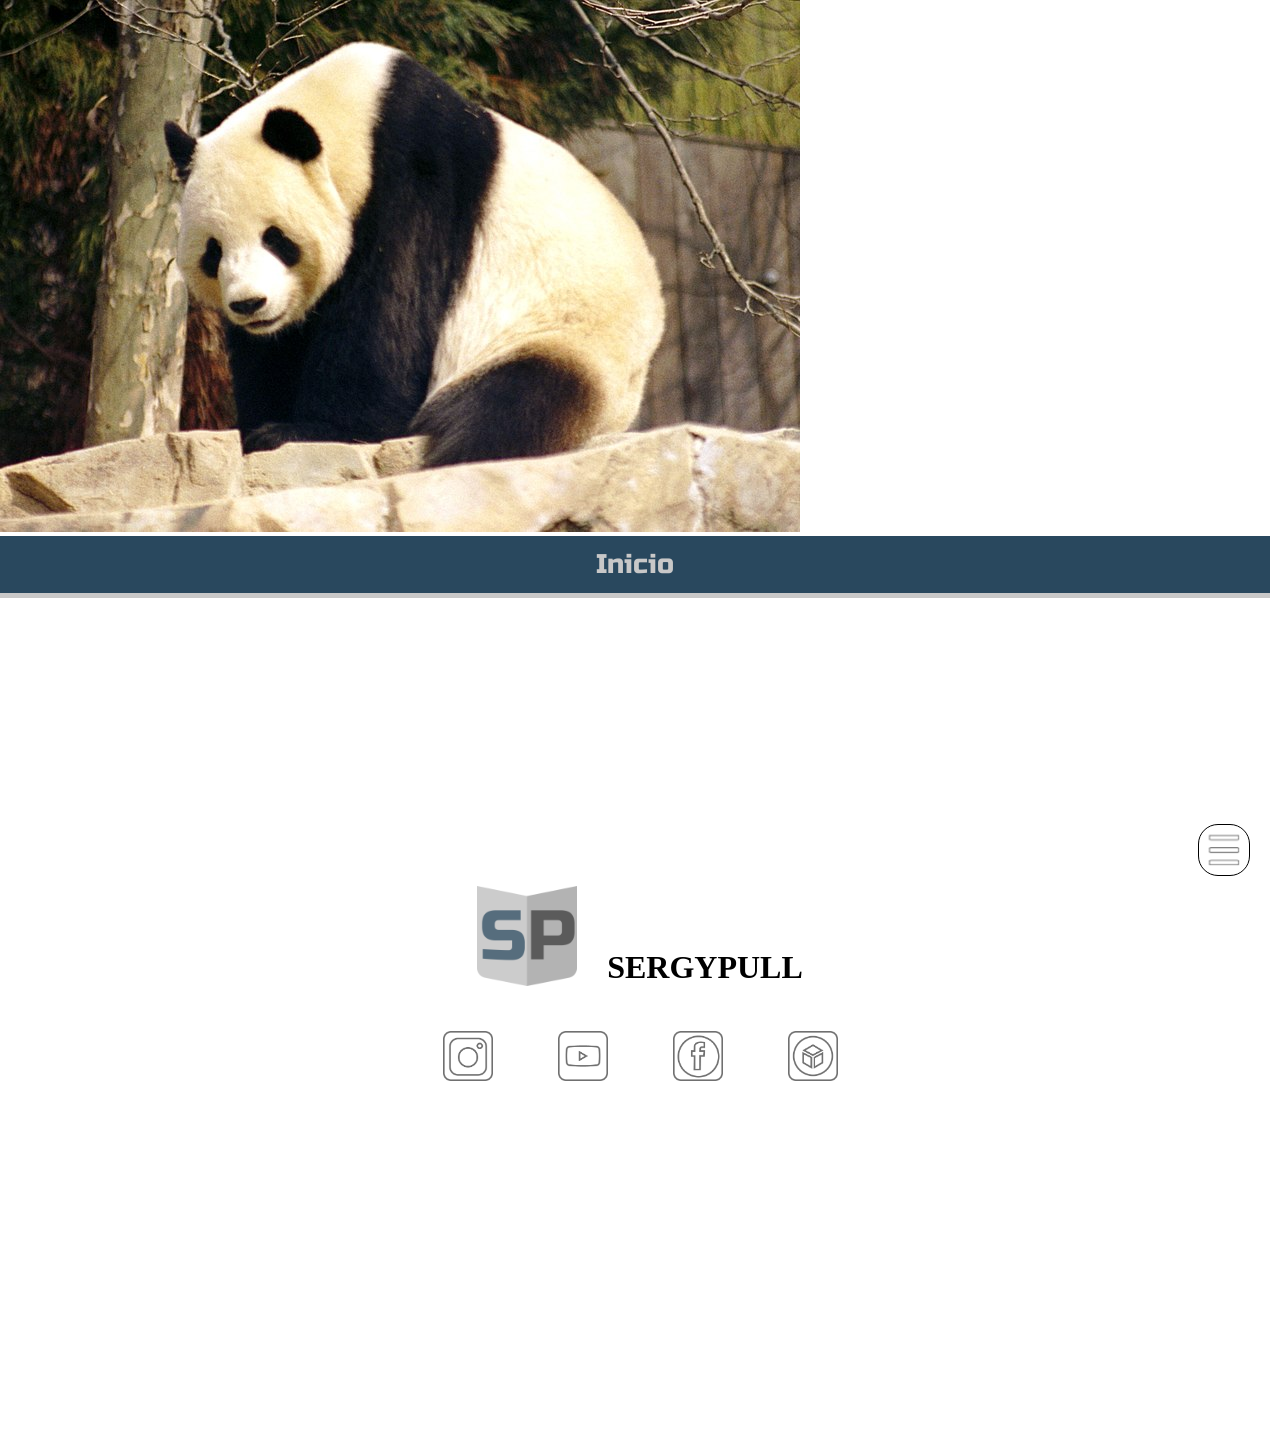
<file: index.html>
<!DOCTYPE html>
<html lang="en">
    <head>
        <title>SERGYPULL</title>
        <!-- META -->
        <meta charset="UTF-8">
        <meta name="viewport" content="width=device-width, initial-scale=1.0">
    
        <link rel="shortcut icon" href="./_resources/main-logo_sergypull.png">
        <!-- CSS SHEETS -->
        <link rel="stylesheet" href="./styles/index.css">
    
        <!-- FONTS -->
    
        <link href="https://fonts.googleapis.com/css2?family=Russo+One&display=swap" rel="stylesheet">
    
    </head>
<body>
    <img src="_resources/Giant_Panda_2004-03-2.jpg" alt="">
    <div id="container" style="background-color: white;"> <!-- for scroll snap -->
        <!-- 1. INTRODUCTION -->
        <div class="container_sections" id="introduction">
            <!-- 1.1 MENU -->    
            <!-- 1.1.1 Bar_pos_MENU-->
            <div id="current_menu">
                <p id="current_menu_text">Inicio</p>
                <div id="bar_menu">
                    <div id="current_bar_menu"></div>
                </div>
            </div>
            <!-- 1.1.2 MENU_Toggle -->
            <div id="menu_toggle">
                <input type="checkbox" name="button_menu" id="menu_dropdown" class="toggle">
                <label for="menu_dropdown" id="menu_dropdown_label">

                        <img class="front menu_dropdown_img WhiteMode" src="_resources/buttons/menu.png" alt="menu_button" >
                        <img class="front menu_dropdown_img DarkMode" src="_resources/buttons/menu_2.png" alt="menu_button_x" style="display: none;">

                        <img class="back menu_dropdown_img WhiteMode" src="_resources/buttons/menu_x.png" alt="menu_button_x">
                        <img class="back menu_dropdown_img DarkMode" src="_resources/buttons/menu_x_2.png" alt="menu_button_x" style="display: none;">
                </label>
            </div>
            <!-- 1.1.3 Content Menu_Toggle -->
            <div id="content_menu_toggle" style="opacity: 0; display: none;">
                <div class="container_sections_menu_toggle">
                <!-- Left DarkMode -->
                    <!-- IMG SOL -->
                    <img src="_resources/buttons/sol.png" alt="" class="img_menu_hidden WhiteMode">
                    <img src="_resources/buttons/sol_2.png" alt="" class="img_menu_hidden DarkMode" style="display: none;">

                    <!-- BALL SLIDER -->
                    <input type="checkbox" name="button_mode_Dark" id="button_mode" class="toggle_2">
                    <label for="button_mode" id="menu_mode_label">
                        <div id="ball"></div>
                    </label>

                    <!-- IMG LUNA -->
                    <img src="_resources/buttons/luna.png" alt="" class="img_menu_hidden WhiteMode">
                    <img src="_resources/buttons/luna_2.png" alt="" class="img_menu_hidden DarkMode" style="display: none;">
                </div>
                <!-- Right language -->
                <div class="container_sections_menu_toggle" id="action_img_language">
                    <img class="language_img WhiteMode" src="_resources/buttons/Idioma.png" alt="">
                    <img class="language_img DarkMode"  src="_resources/buttons/Idioma_2.png" alt="" style="display: none;">
                </div>
            </div>
            <div id="container_language_text" style="display: none;">
                <p class="text_language" id="spanish_language">Español</p>
                <p class="text_language" id="english_language">English</p>
            </div>

            <!-- 1.1 TITLE -->
            <div class="container_sections_intro-boxs" id="introduction_title">
                <img id="introduction_title_logo" src="main-logo_sergypull.png" alt="logo_sergypull">
                <h1 id="introduction_title_text">SERGYPULL</h1>
            </div>

            <!-- 1.2 SOCIALMEDIA -->
            <div class="container_sections_intro-boxs" id="introduction_social-media">
                    <img class="container_sections_intro-boxs_socialmedia_after WhiteMode" src="/_resources/Social_media/after/INSTAGRAM.png" alt="instagram_logo">
                    <img class="container_sections_intro-boxs_socialmedia_after WhiteMode" src="./_resources/Social_media/after/YOUTUBE.png" alt="youtube_logo">
                    <img class="container_sections_intro-boxs_socialmedia_after WhiteMode" src="../_resources/Social_media/after/FACEBOOK.png" alt="facebook_logo">
                    <img class="container_sections_intro-boxs_socialmedia_after WhiteMode" src="_resources/Social_media/after/SKETCHFAB.png" alt="sketchfab_logo">
                    <img class="container_sections_intro-boxs_socialmedia_before DarkMode" style="display: none;" src="_resources/Social_media/before/INSTAGRAM_led.png" alt="instagram_led_logo">
                    <img class="container_sections_intro-boxs_socialmedia_before DarkMode" style="display: none;" src="_resources/Social_media/before/YOUTUBE_led.png" alt="instagram_led_logo">
                    <img class="container_sections_intro-boxs_socialmedia_before DarkMode" style="display: none;" src="_resources/Social_media/before/FACEBOOK_led.png" alt="instagram_led_logo">
                    <img class="container_sections_intro-boxs_socialmedia_before DarkMode" style="display: none;" src="_resources/Social_media/before/SKETCHFAB_led.png" alt="instagram_led_logo">
                </div>
        </div>
        <div class="container_sections" id="last_news"></div>
        <div class="container_sections" id="proyects"></div>
        <div class="container_sections" id="services"></div>
        <div class="container_sections" id="about_me"></div>
        <div class="container_sections" id="contact"></div>
    </div>
    <script src="script/index.js"></script>
</body>
</html>
</file>
<file: styles/index.css>
/* background-color: #29485e31; = S del title */
/* animation: flipY_menuOn 0.5s linear forwards; */

/* Default attributes */
*{margin: 0;padding: 0;}

/* ScrollBar */
#container::-webkit-scrollbar{width: 10px; background-color: #b5b6a6; }
#container::-webkit-scrollbar-thumb{background-color: #29485e; border-radius: 20px;}

/* Value of the total of the website */
#container, .container_sections{width: 100%;height: 100vh;}
#container{overflow: auto; scroll-snap-type: y mandatory;}
.container_sections{scroll-snap-align: center;}

/*1. INTRODUCTION */ 
/* #introduction{background-color: rgb(231, 231, 231);} */
    .container_sections_intro-boxs{
        height: 50vh;width: 100%;
        display: flex;justify-content: center;}

    /* 1.1 MENU */
        /* 1.1.1 Current_MENU */
        #current_menu{
            position: fixed;
            width: calc(100% - 10px);height: 60px;
            background-color:#29485e;}
            #current_menu_text{
                padding: 12px 0; text-align: center;
                font-family: "Russo One", sans-serif; font-size: 1.7em;
                color: rgb(200, 200, 200);}
            #bar_menu{
                width: 100%;height: 5px;
                background-color: rgb(200, 200, 200);}
                #current_bar_menu{background-color: #192f3f;}

        /*1.1.2 MENU_Toggle */
        #menu_toggle{position: fixed;bottom: 20px;right: 30px;}
        .toggle{visibility: hidden;}
        #menu_dropdown_label{ 
            width: 50px;height: 50px;
            display: inline-block; position: relative;
            border: 1px solid black; border-radius: 20px;
            cursor: pointer;
        }
            .menu_dropdown_img{
                position: absolute; float: right;
                padding: 10px;height: 30px;
                backface-visibility: hidden; transition: 1s; 
            }
            .front{transform:rotateX(0deg);}
            .back{transform:rotateX(180deg);}
            .toggle:checked + #menu_dropdown_label .front{transform: rotateX(180deg);}
            .toggle:checked + #menu_dropdown_label .back{transform: rotateX(0deg);}

        /* 1.1.3 Content_menu */
        #content_menu_toggle{
            position: fixed; bottom: 24px;right: 90px;
            width: 250px; height: 50px;
            border: 1px solid black;border-radius: 20px;
            
            display: flex;
            justify-content: center;
            align-items: center;
            gap: 20px;
        }
        .container_sections_menu_toggle{
            display: flex;
        }
        .container_sections_menu_toggle:first-child{
            border-right: 1px solid black;
            padding-right: 10px;
        }
        .toggle_2{visibility: hidden; width: 0px;}
        .img_menu_hidden{
            height: 30px;
            margin-top: 2px;
            padding: 0 5px;
        }
        #menu_mode_label{
            width: 70px;height: 30px;
            display: inline-block;margin-top:2px;
            border: 1px solid black; border-radius: 20px;
        }
        #ball{
            position: absolute;
            background-color: #919191;
            width: 30px;
            height: 30px;
            border-radius: 50px;
            animation: slideOff 0.3s linear forwards;
            cursor: pointer;
        }
        .toggle_2:checked + #menu_mode_label #ball{
            animation: slideOn 0.3s linear forwards;
        }
        @keyframes slideOn{
            0%{transform: translateX(0) scale(1);}
            50%{transform: translateX(20px) scale(1.2);}
            100%{transform: translateX(40px) scale(1);}
        }
        @keyframes slideOff{
            0%{transform: translateX(40px) scale(1);}
            50%{transform: translateX(20px) scale(1.2);}
            100%{transform: translateX(0) scale(1);}  
        }   

        /* Language_IMG */
        #action_img_language{
            cursor: pointer;
            width: 40px;
            height: 40px;
            user-select: none;
        }
            .language_img{height: 40px;}
        #container_language_text{
            width: 250px;
            height: 70px;
            position: fixed;
            bottom: 85px;
            right: 90px;
            border-radius: 20px;
            border: 1px solid black;
        }
            .text_language{
                width: 80%;
                height: 25px;
                margin: 6px 0 0 25px;
                text-align: center;
                letter-spacing: 3px;
                font-family: "Russo One", sans-serif;
                background-color: #d3d3d3;
                border: 1px solid black; border-radius: 10px;
                cursor: pointer;
                user-select: none;
            }

    /* TITLE */
    #introduction_title{align-items: end;gap: 30px;}
        #introduction_title_logo{height: 100px};
        #introduction_title_text{height: 70px;
            font-size: 2em; letter-spacing: 8px;
            font-family: "Russo One", sans-serif; user-select: none;
            color: #505050;}

    /* Social media */
    #introduction_social-media{ gap: 65px; padding-top: 5vh;}
        .container_sections_intro-boxs_socialmedia_after{
            height: 50px;
        }
        .container_sections_intro-boxs_socialmedia_before{
            height: 90px;
            margin: -20px -20px;}   
@media screen and (max-width: 700px){
    #container::-webkit-scrollbar{width: 0px;}

    #current_menu{width: 100%}
    #bar_current_menu{width: 100%}
    #menu_toggle{right: 20px;}
    #content_menu_toggle{width: calc(100% - 130px);}

    #container_language_text{width: calc(100% - 130px)};
    #introduction_title{
        flex-direction: column;
        justify-content: end;
        align-items: center;}
    #introduction_social-media{ gap: 20px;}
}
</file>
